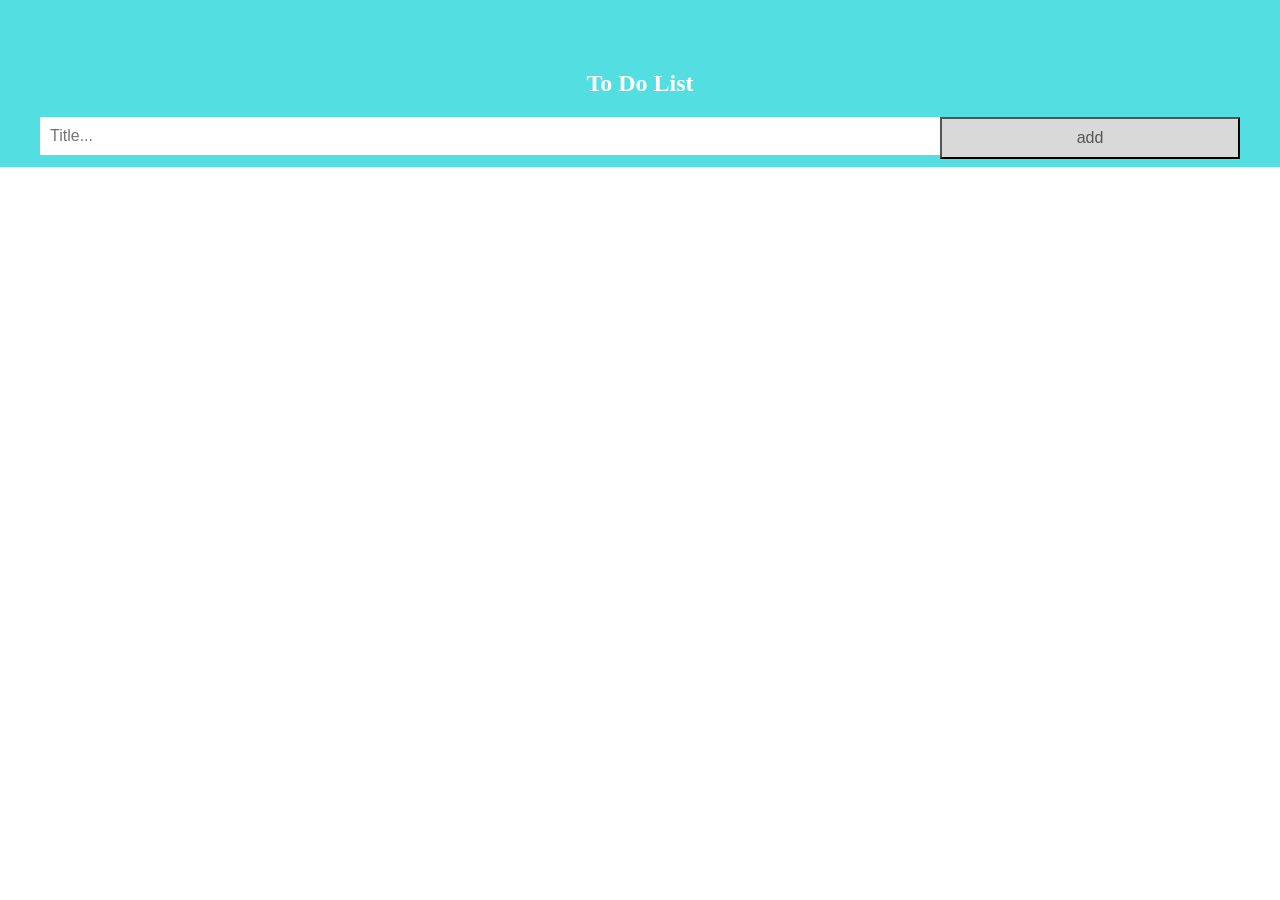
<file: task3/index.html>
<!DOCTYPE html>
<html lang="en">
<head>
    <meta charset="UTF-8">
    <meta http-equiv="X-UA-Compatible" content="IE=edge">
    <meta name="viewport" content="width=device-width, initial-scale=1.0">
    <title>TO-DO</title>
    <link rel="stylesheet" href="style.css">
</head>
<body>
    <div id="myDIV" class="header">
        <h2>To Do List</h2>
        <input type="text" id="myInput" placeholder="Title...">
        <button id="addbtn">add</button>
      </div>
      <br>
      
      <ul class="list">
      </ul>
</body>
<script src="script.js"></script>
</html>
</file>
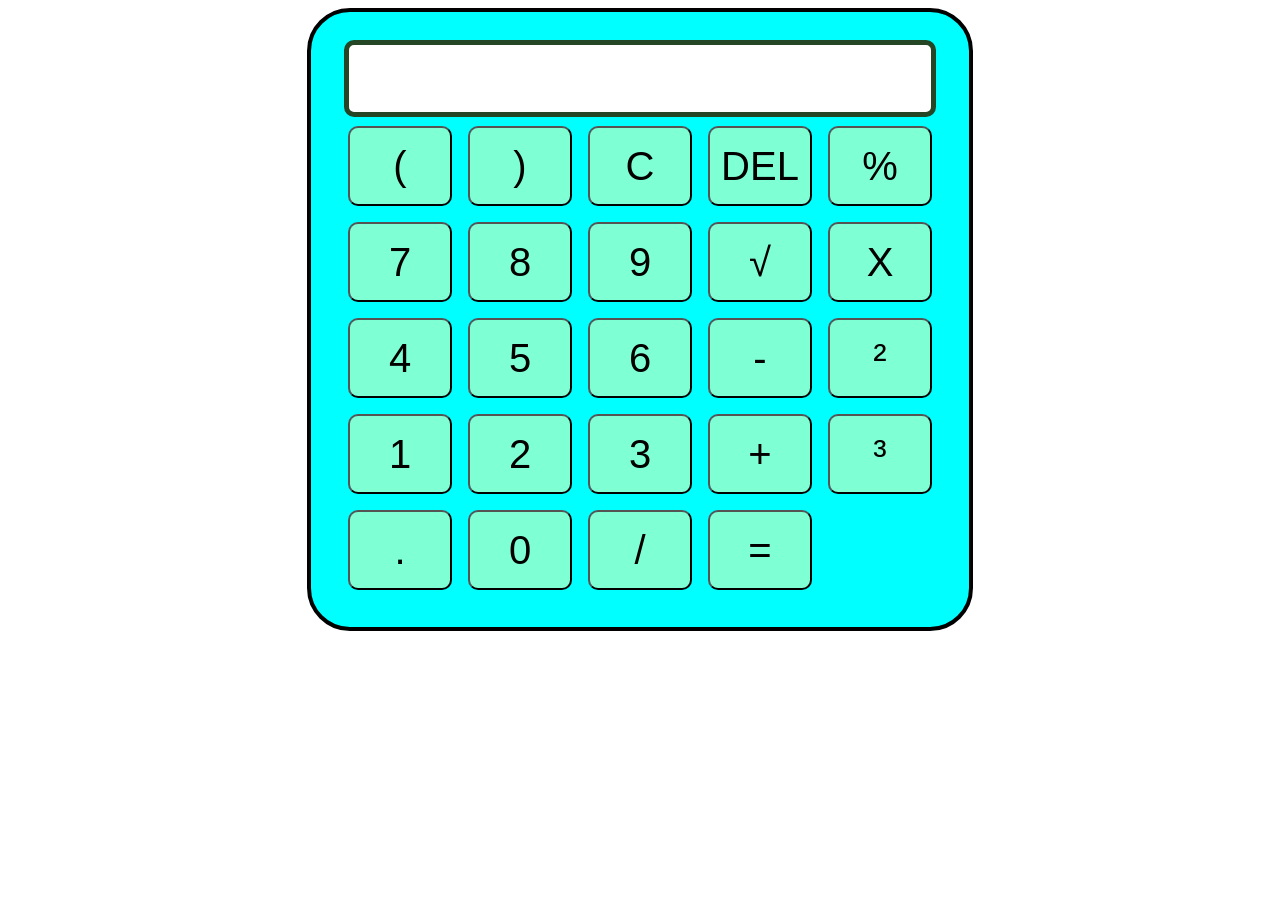
<file: level2/task1/index.html>
<!DOCTYPE html>
<html lang="en">
<head>
    <meta charset="UTF-8">
    <meta http-equiv="X-UA-Compatible" content="IE=edge">
    <meta name="viewport" content="width=device-width, initial-scale=1.0">
    <link rel="stylesheet" href="style.css">
    <title>calculator</title>
</head>
<body>
     <div class="container">
     <div class="calculator">
        <input type="text" name="screen" id="screen">
        <table>
            <tr>
                <td><button>(</button></td>
                <td><button>)</button></td>
                <td><button>C</button></td>
                <td><button>DEL</button></td>
                <td><button>%</button></td>
            </tr>
            <tr>
                <td><button>7</button></td>
                <td><button>8</button></td>
                <td><button>9</button></td>
                <td><button>√ </button></td>
                <td><button>X</button></td>
            </tr>
            <tr>
                <td><button>4</button></td>
                <td><button>5</button></td>
                <td><button>6</button></td>
                <td><button>-</button></td>
                <td><button>²</button></td>
            </tr>
            <tr>
                <td><button>1</button></td>
                <td><button>2</button></td>
                <td><button>3</button></td>
                <td><button>+</button></td>
                <td><button>³</button></td>
            </tr>
            <tr>
                <td><button>.</button></td>
                <td><button>0</button></td>
                <td><button>/</button></td>
                <td><button>=</button></td>
            </tr>

        </table>
    </div>
     </div>
</body>
<script src="script.js"></script>
</html>
</file>
<file: task3/style.css>
body {
    margin: 0;
    min-width: 250px;
}
*{
    box-sizing: border-box;
}
.header{
    text-align: center;
    background-color: #4cdde0f4;
    padding: 50px 40px;
    color: white;
}
input {
    margin: 0;
    border: none;
    border-radius: 0;
    width: 75%;
    padding: 10px;
    float: left;
    font-size: 16px;
  }
  #addbtn {
    padding: 10px;
    width: 25%;
    background: #d9d9d9;
    color: #555;
    float: left;
    text-align: center;
    font-size: 16px;
    cursor: pointer;
    transition: 0.3s;
    border-radius: 0;
  }
  ul {
    margin: 0;
    padding: 0;
  }
  ul li {
    cursor: pointer;
    position: relative;
    padding: 12px 8px 12px 40px;
    list-style-type: none;
    background: #eee;
    font-size: 18px;
    transition: 0.2s;
  }
  ul li:nth-child(odd) {
    background: #f9f9f9;
  }
  ul li.checked {
    background: #888;
    color: #fff;
    text-decoration: line-through;
  }
  .close {
    position: absolute;
    right: 0;
    top: 0;
    padding: 12px 16px 12px 16px;
  }
  .close:hover {
    background-color: #2bbff5d4;
    color: white;
  }
</file>
<file: level2/task1/style.css>
.container
{
    text-align: center;
}
table{
    margin: auto;
}
input{
    border: 5px solid #244624;
    font-size: 34px;
    height: 65px;
    width: 578px;
    border-radius: 10px;
}
button{
    font-size: 40px;
    background-color: aquamarine;
    width: 104px;
    height: 80px;
    margin: 6px;
    border-radius: 10px;
}
.calculator{
    border: 4px solid;
    display: inline-block;
    padding: 28px;
    background-color: aqua;
    border-radius: 43px;
}
</file>
